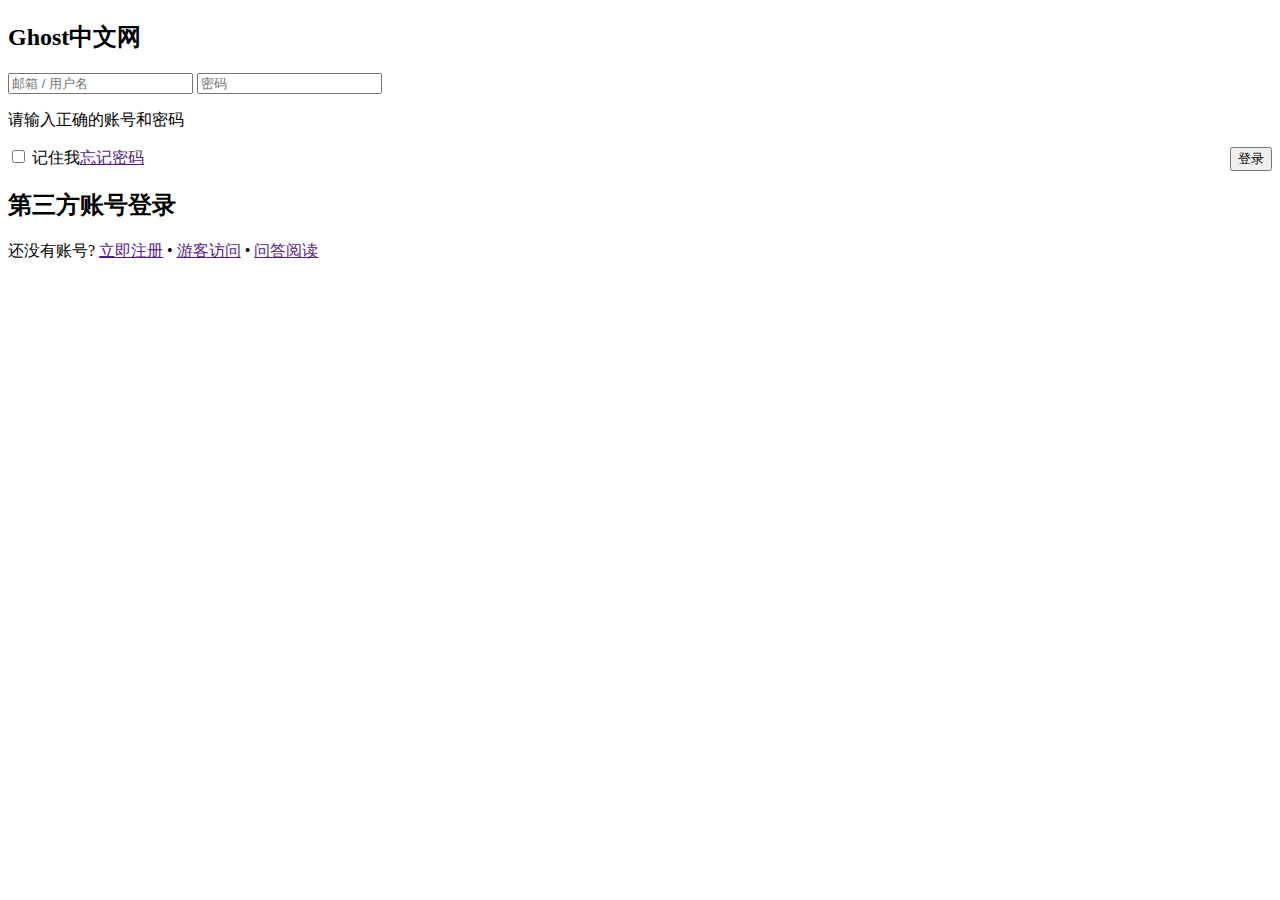
<file: login.html>
<!DOCTYPE html>
<html lang="en">
<head>
    <meta charset="UTF-8">
    <meta name="viewport" content="width=device-width, initial-scale=1.0, maximum-scale=1.0, user-scalable=no">
    <link href="font-awesome/css/font-awesome.min.css" rel="stylesheet">
    <base href="http://localhost:63342/exam/">
    <link rel="stylesheet" href="css/bootstrap.css">
    <link rel="stylesheet" href="css/login.css">
    <title>登录</title>
</head>
<body>
    <div id="wrapper">
        <div class="aw-login-box">
            <div class="login-box">
                <div class="row">
                    <div class="col-md-7 login-left">
                        <h1><a href=""></a></h1>
                        <h2>Ghost中文网</h2>
                        <form action="">
                            <input type="text" class="form-control " id="userName" placeholder="邮箱 / 用户名">
                            <input type="text" class="form-control" id="pass" placeholder="密码">
                            <p class="alert alert-danger error_message"><i class="exclamation"></i><span>请输入正确的账号和密码</span></p>
                            <p>
                                <input type="checkbox" id="remember"> 记住我<span class="forget-pass"><a href="">忘记密码</a></span><button type="button" class="btn btn-primary pull-right" id="login">登录</button>
                            </p>
                        </form>
                    </div>
                    <div class="col-md-5 login-right">
                        <div class="right-content">
                            <h2>第三方账号登录</h2>
                            <a href="" id="weibo-login" class="btn btn-block"></a>
                            <a href="" id="qq-login" class="btn btn-block"></a>
                        </div>
                    </div>
                </div>
            </div>
            <div class="login-bottom">
                <p>还没有账号? <a href="">立即注册</a>  • <a href="">游客访问</a>  • <a href="">问答阅读</a></p>
            </div>
        </div>
    </div>
    <script src="js/jquery.min.js"></script>
    <script>
        var name=$("#userName").val();
        var pass=$("#pass").val();
        $("#login").on("click",function(){
            if(name=="" && pass==""){
                $(".alert-danger").show();
            }
        })
    </script>
</body>
</html>
</file>
<file: css/login.css>
*{padding:0;margin: 0;}
html{width: 100%;height:100%;}
body{background: url("../img/login_bg.jpg") no-repeat center;width: 100%;background-size: 100% 100%;color: #666666;}
#wrapper{width: 100%;}
.aw-login-box{width: 714px;margin: 10% auto 0;background-color: white;}
.aw-login-box .login-box{padding: 5%;}
.login-box .login-left{border-right: 1px solid #eee}
.login-box .login-left h1{background: url("../img/logo.png") no-repeat center;width: 200px;height: 64px;background-size: contain!important;position: relative}
.login-box .login-left h1 a{cursor: pointer;width: 100%;height: 100%;display: block}
.login-box .login-left h2{font-size: 16px}
.login-left form{margin: 30px 0 0 0;width: 90%;}
.login-left .form-control{padding: 20px;border-radius: 5px;margin-bottom:20px;box-shadow: none !important;font-size: 14px;}
.login-left .alert-danger{padding: 10px !important;display: none;}
.login-left .forget-pass a{padding-left: 10px; color: #666;}
.login-left .forget-pass a:hover{color: #666;}
.login-left .btn{padding:10px 40px;text-align: right}
.login-right h2{font-size: 16px;text-align: center;margin-bottom: 20px;}
.login-right .right-content{width: 80%;margin: 30px auto 0;}
.login-right .right-content a{height:60px;margin-bottom: 10px}
.login-right .right-content #weibo-login{background: url("../img/weibo-login.png") no-repeat center;background-size: contain}
.login-right .right-content #qq-login{background: url("../img/qq-login.png") no-repeat center;background-size: contain}
.login-bottom{background-color: #F5F5F5;padding: 3% 5%;}
</file>
